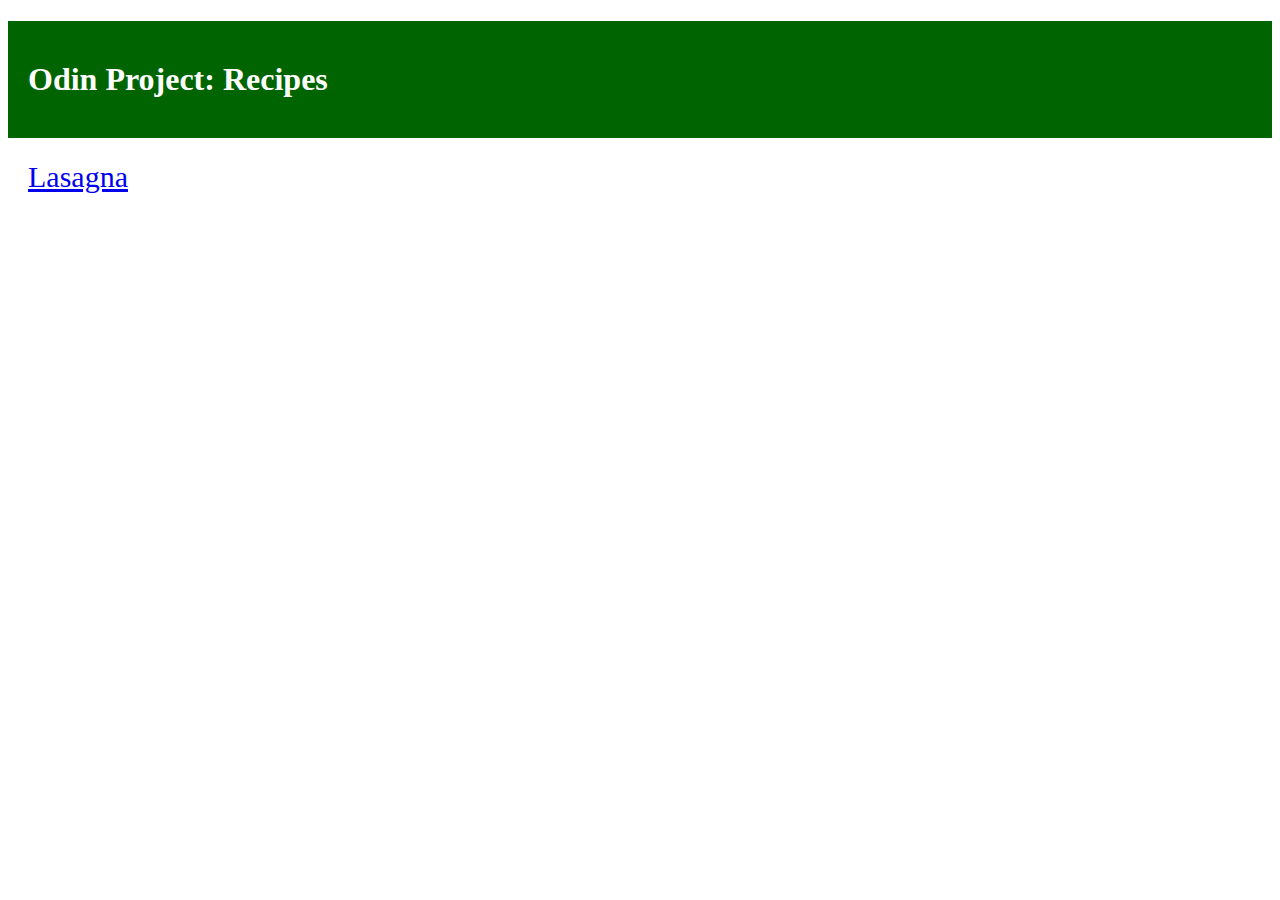
<file: index.html>
<!DOCTYPE html>
<html lang="en">
<head>
    <meta charset="UTF-8">
    <meta http-equiv="X-UA-Compatible" content="IE=edge">
    <meta name="viewport" content="width=device-width, initial-scale=1.0">
    <title>Odin Project - Recipes</title>
    <link rel="stylesheet" href="./style.css">
</head>
<body>
    <h1>Odin Project: Recipes</h1>
    <a href="./Recipes/lasagna.html">Lasagna</a>
</body>
</html>
</file>
<file: style.css>
a {
    font-size: 30px;
    padding-left: 20px;
}

h1{
    color: white;
    background-color: rgb(0,100,0);
    padding: 40px 0px 40px 20px;
}
</file>
